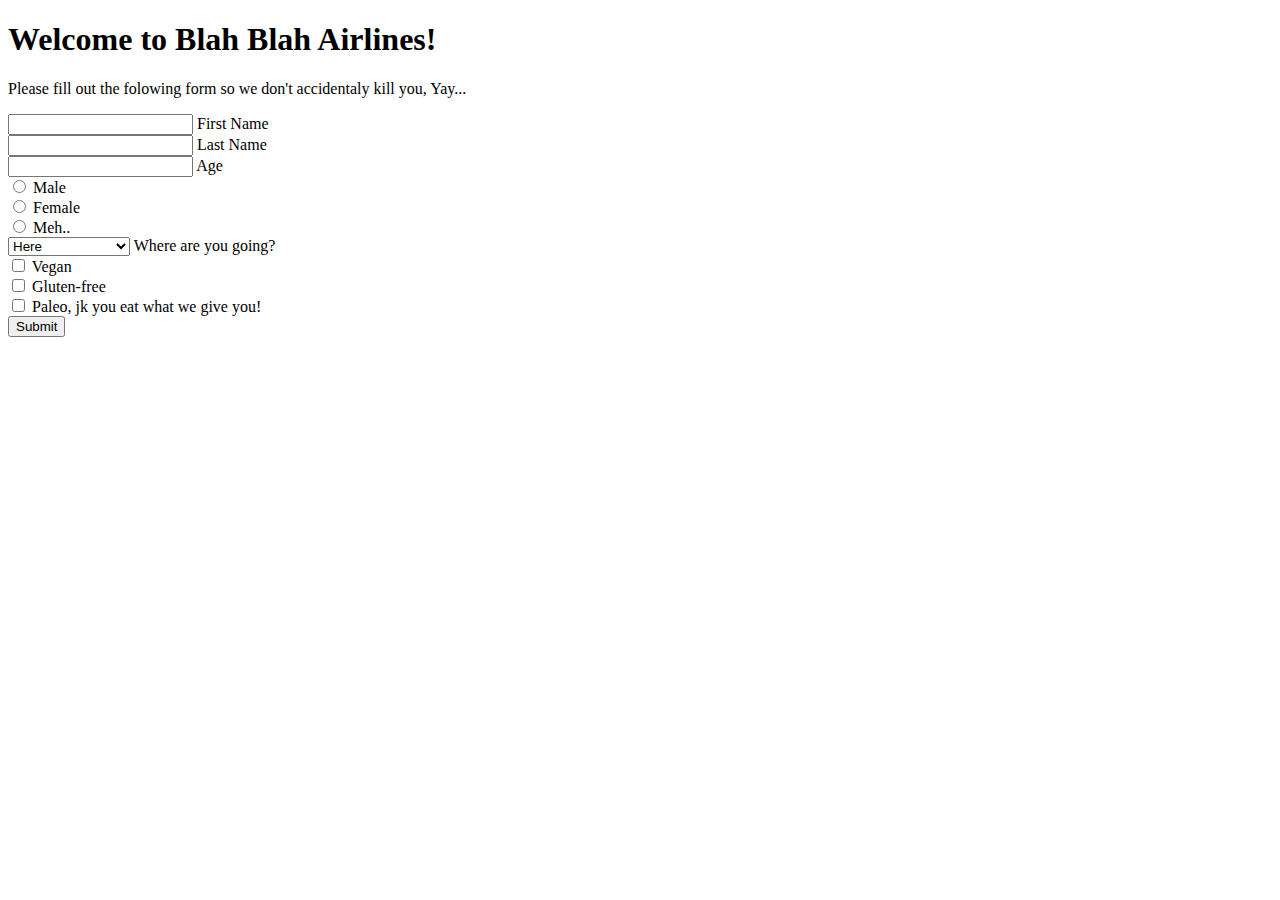
<file: bugs-on-a-plane/index.html>
<!DOCTYPE html>
<html lang="en">
<head>
    <meta charset="UTF-8">
    <title>Travel Form</title>
</head>
<body>
    <h1>Welcome to Blah Blah Airlines!</h1>
    <p>Please fill out the folowing form so we don't accidentaly kill you, Yay...</p>
    <form id="airline-form">
        <input type="text" name="first-name">
        <label for="">First Name</label>
        <br>
        <input type="text" name="last-name">
        <label for="">Last Name</label>
        <br>
        <input type="digit" name="age">
        <label for="">Age</label>
        <b></b>
        <br>
        <input type="radio" name="gender" value="male" id="male">
        <label for="male">Male</label>
        <br>
        <input type="radio" name="gender" value="female" id="female">
        <label for="female">Female</label>
        <br>
        <input type="radio" name="gender" value="meh.." id="meh">
        <label for="meh">Meh..</label>
        <br>
        <select name="travel-location">
            <option value="here">Here</option>
            <option value="there">There</option>
            <option value="overthere">Somewhere else</option>
        </select>
        <label for="">Where are you going?</label>
        <br>
        <input class="diet" type="checkbox" name="vegan" id="vegan" value="vegan">
        <label for="vegan">Vegan</label>
        <br>
        <input class="diet" type="checkbox" name="gluten" id="gluten" value="gluten-free">
        <label for="gluten">Gluten-free</label>
        <br>
        <input class="diet" type="checkbox" name="paleo" id="paleo" value="paleo">
        <label for="paleo">Paleo, jk you eat what we give you!</label>
        <br>
        <button type="submit" id="submit">Submit</button>
        </form>
        <script src="app.js"></script>
    </body>
</html>
</file>
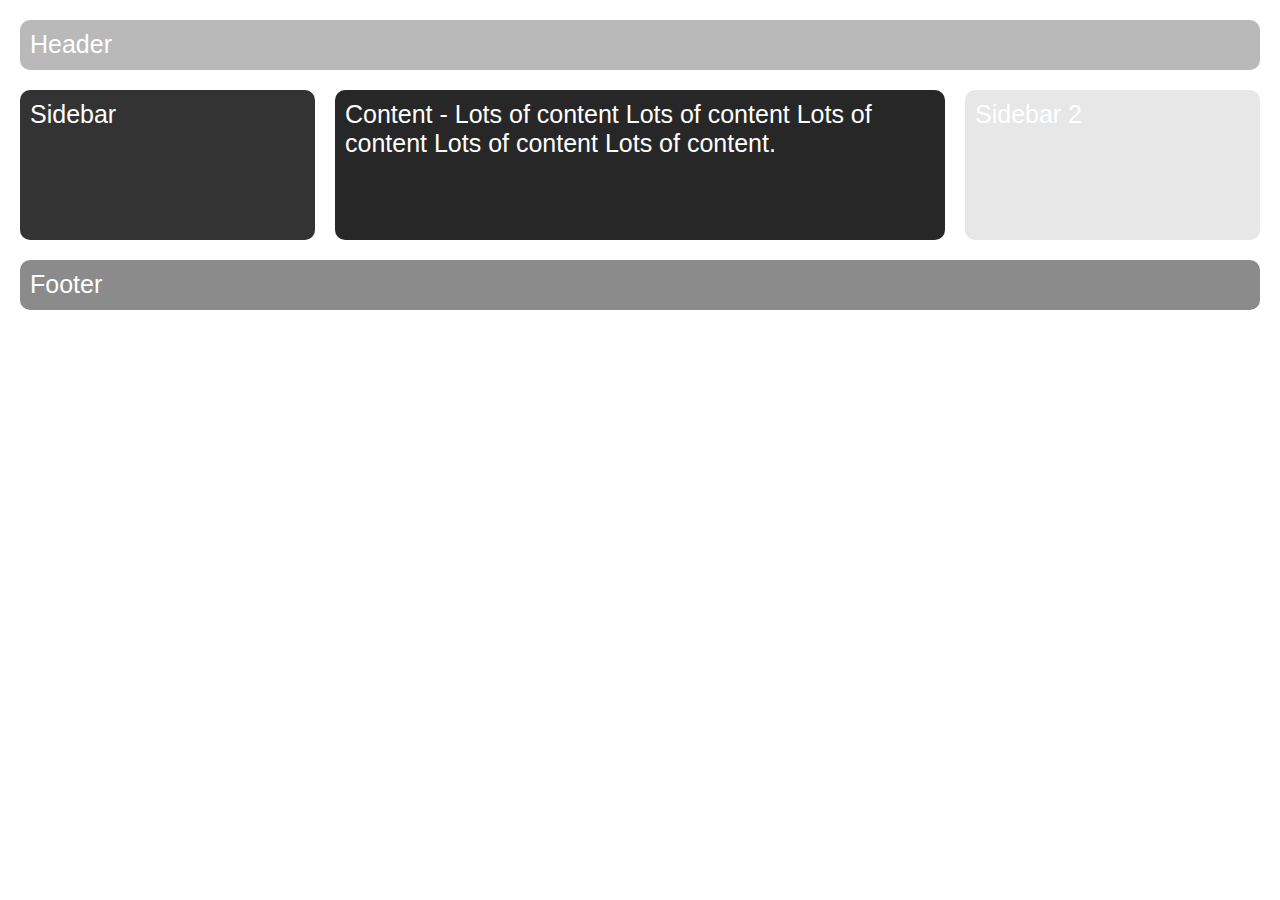
<file: CSS_grid_practice/index.html>
<html>
    <head>
        <link rel="stylesheet" href="styles.css">
    </head>
    <body>

       <div id="grid-container">
            <div id="box1">Header</div>
            <div id="box2">Sidebar</div>
            <div id="box3">Content - Lots of content Lots of content Lots of content Lots of content Lots of content.</div>
            <div id="box4">Sidebar 2</div>
            <div id="box5">Footer</div>
       </div>
       
    </body>
</html>
</file>
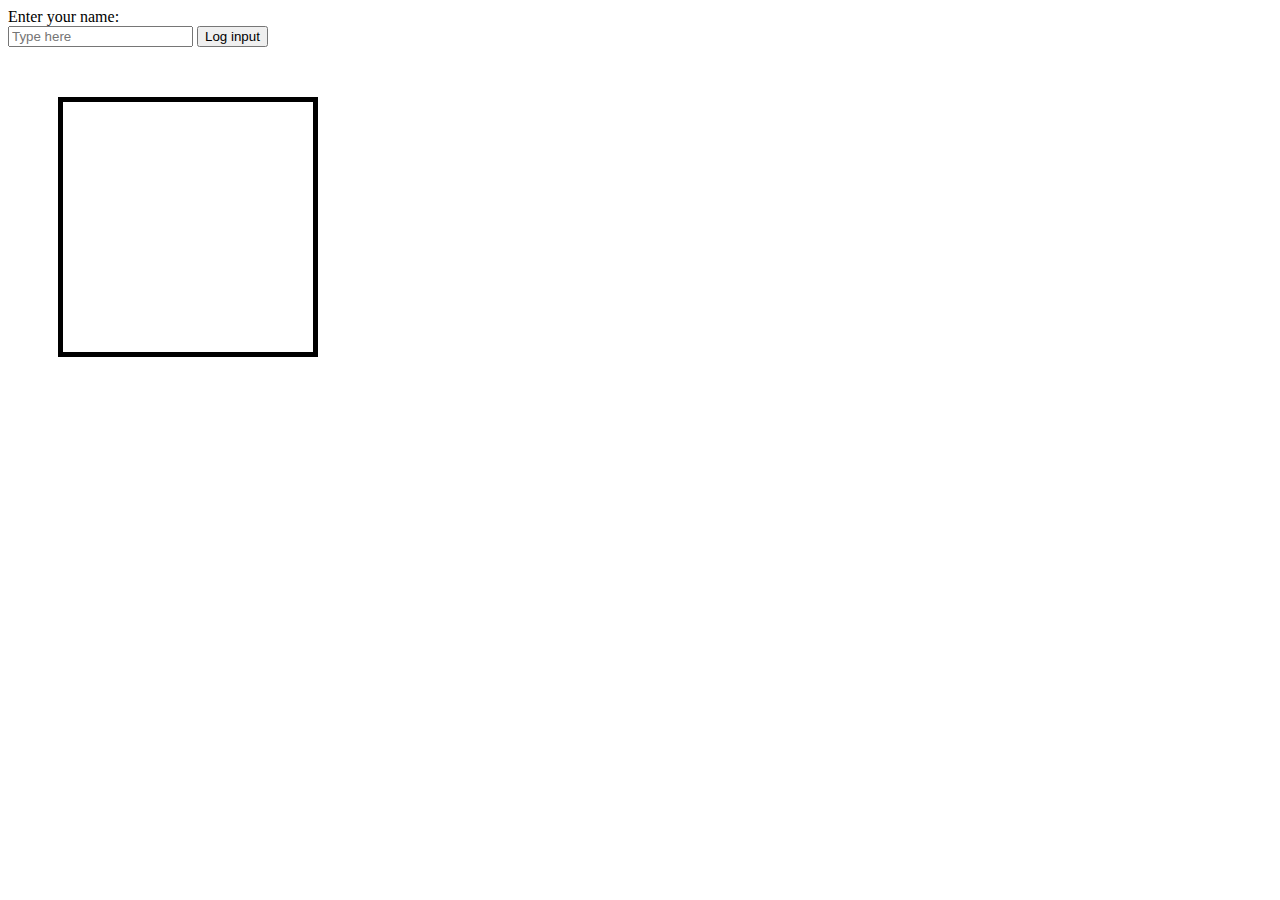
<file: DJ-JS/index.html>
<html>
    <head>
        <meta charset="UTF-8">
        <meta http-equiv="X-UA-Compatible" content="IE=edge">
        <meta name="viewport" content="width=device-width, initial-scale=1.0">
        <title>DS JS</title>
        <style>
        #square {
            width: 250px;
            height: 250px;
            margin:50px;
            background-color: white;
            border:5px solid black;
        } 
        </style>
    </head>
    <body>
        <div>
            <label id="greetMessage">Enter your name:</label><br>
            <input type="text" id="userInput" placeholder="Type here"/>
            <button type="button" id="myButton">Log input</button>
            <p></p>
        </div>

        <div id="square"></div>
    
        <script src="index.js"></script>
    </body>
</html>
</file>
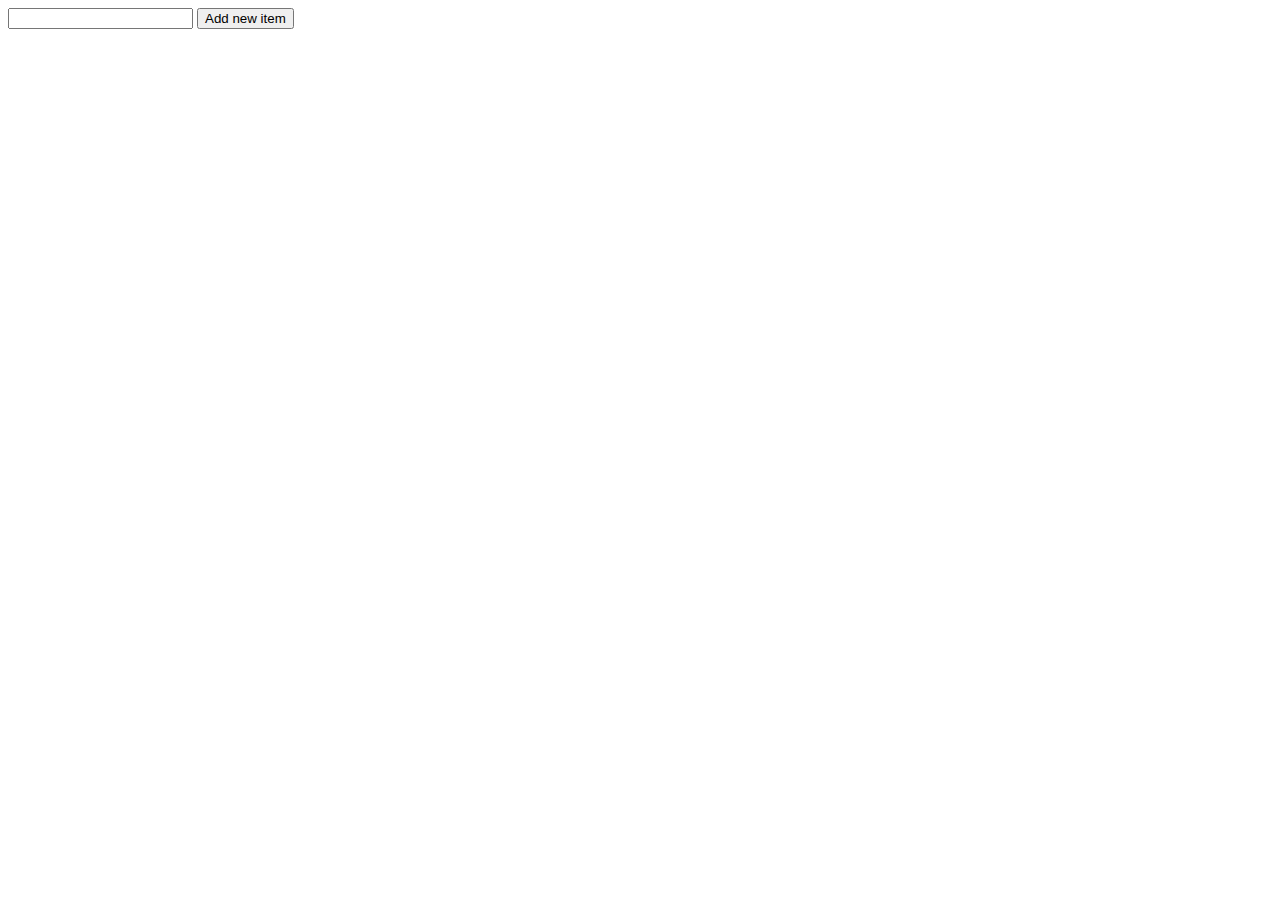
<file: dom-debug/index.html>
<!DOCTYPE html>
<html lang="en">
<head>
    <meta charset="UTF-8">
    <meta name="viewport" content="width=device-width, initial-scale=1.0">
    <meta http-equiv="X-UA-Compatible" content="ie=edge">
    <link rel="stylesheet" href="style.css">
    <title>DOM Debug</title>
</head>
<body>
    <div class="main" data-level="0">
        <input id="input"/>
        <button id="add">Add new item</button>
        <div id="list">

        </div>
    </div>
    <script src="index.js"></script>
</body>
</html>
</file>
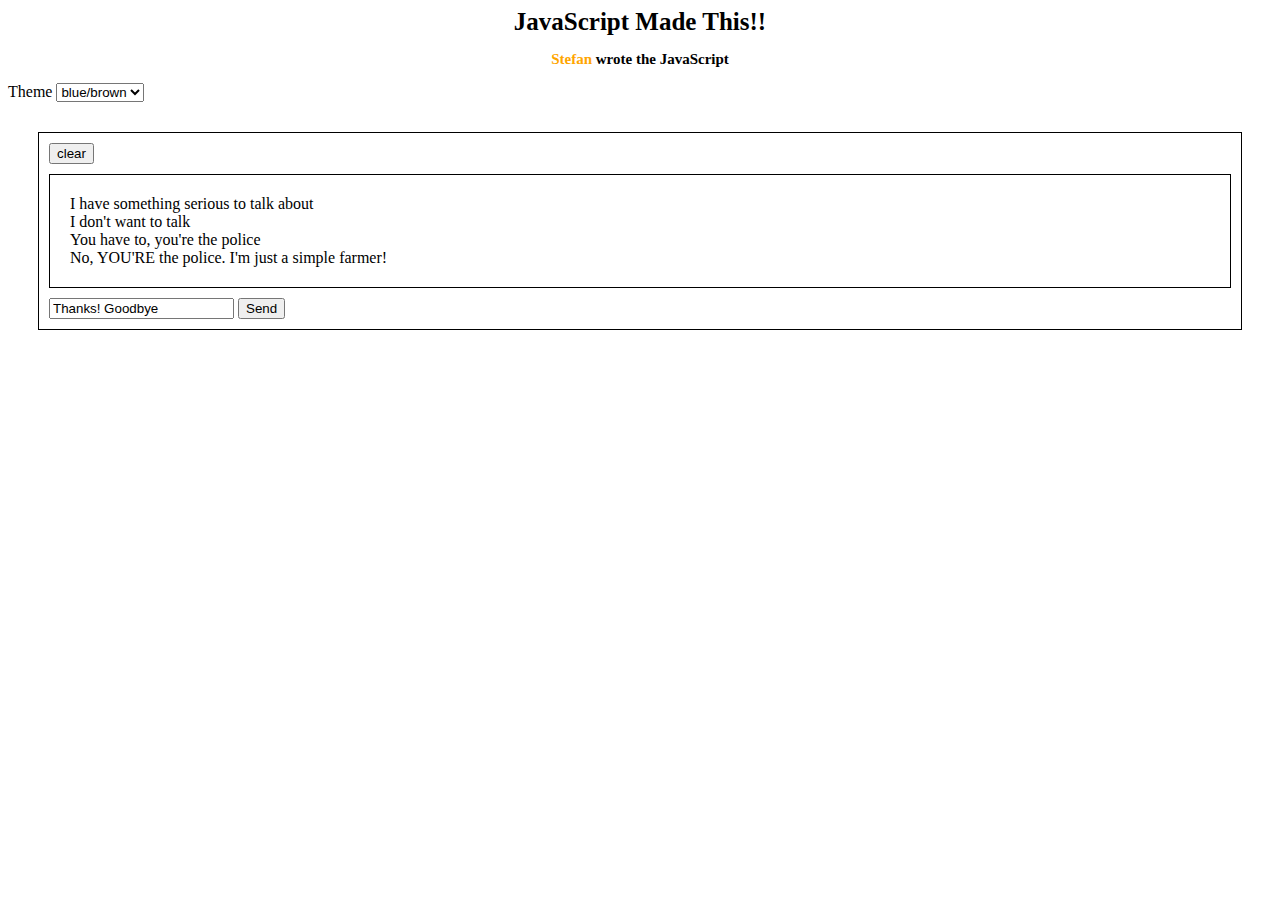
<file: dom-olympics-start/index.html>
<!DOCTYPE html>
<html lang="en">
<head>
    <meta charset="UTF-8">
    <meta name="viewport" content="width=device-width, initial-scale=1.0">
    <meta http-equiv="X-UA-Compatible" content="ie=edge">
    <link rel="stylesheet" href="style.css">
    <title>DOM Olympics</title>
</head>
<body>
    <header id="header"></header>
    <label>Theme</label>
    <select id="theme-drop-down">
        <option value="theme-one">blue/brown</option>
        <option value="theme-two">red/black</option>
    </select>
    <div id="main">
        <button id='clear-button'>clear</button>
        <div class="messages">
            <div id="message left 1">
                I have something serious to talk about
            </div>
            <div id="message right 1">
                I don't want to talk
            </div>
            <div id="message left 2">
                You have to, you're the police
            </div>
            <div id="message right 2">
                I'm just a simple farmer
            </div>
        </div>
        <form name="message">
            <input id="input" value="Thanks! Goodbye"/>
            <button>Send</button>
        </form>
    </div>
   
    <script src="index.js"></script>
</body>
</html>
</file>
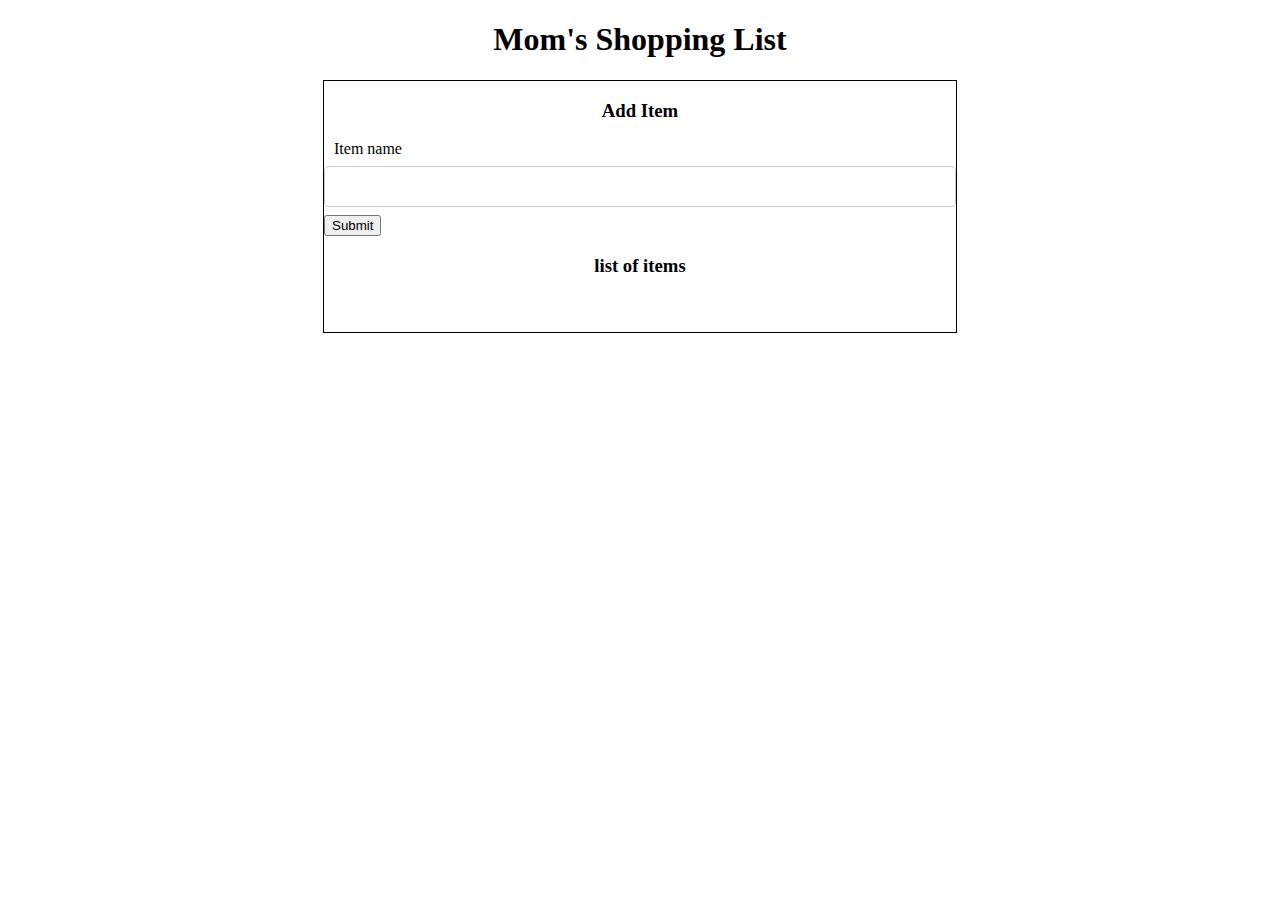
<file: moms-shopping-list-start/index.html>
<!DOCTYPE html>
<html lang="en">
<head>
    <meta charset="UTF-8">
    <meta name="viewport" content="width=device-width, initial-scale=1.0">
    <meta http-equiv="X-UA-Compatible" content="ie=edge">
    <link rel="stylesheet" href="style.css">
    <title>Mom's Shopping List</title>
</head>
<body>
    <div class="title-bar">
        <h1 class="title">Mom's Shopping List</h1>
    </div>
    <div class="main">
        <div class="title-bar">
            <h3 class="title">Add Item</h3>
        </div>
        <form name="addItem" id="add-todo">
            <label class="label" for="title">Item name</label>
            <input class="input" name="title" id="title" />
            <button>Submit</button>
        </form>
        <div class="todos">
            <div class="title-bar">
                <h3 class="title">list of items</h3>
            </div>
            <ul id="list">
                <li>

                </li>           
            </ul>
        </div>
    </div>
    <script src="index.js"></script>
</body>
</html>
</file>
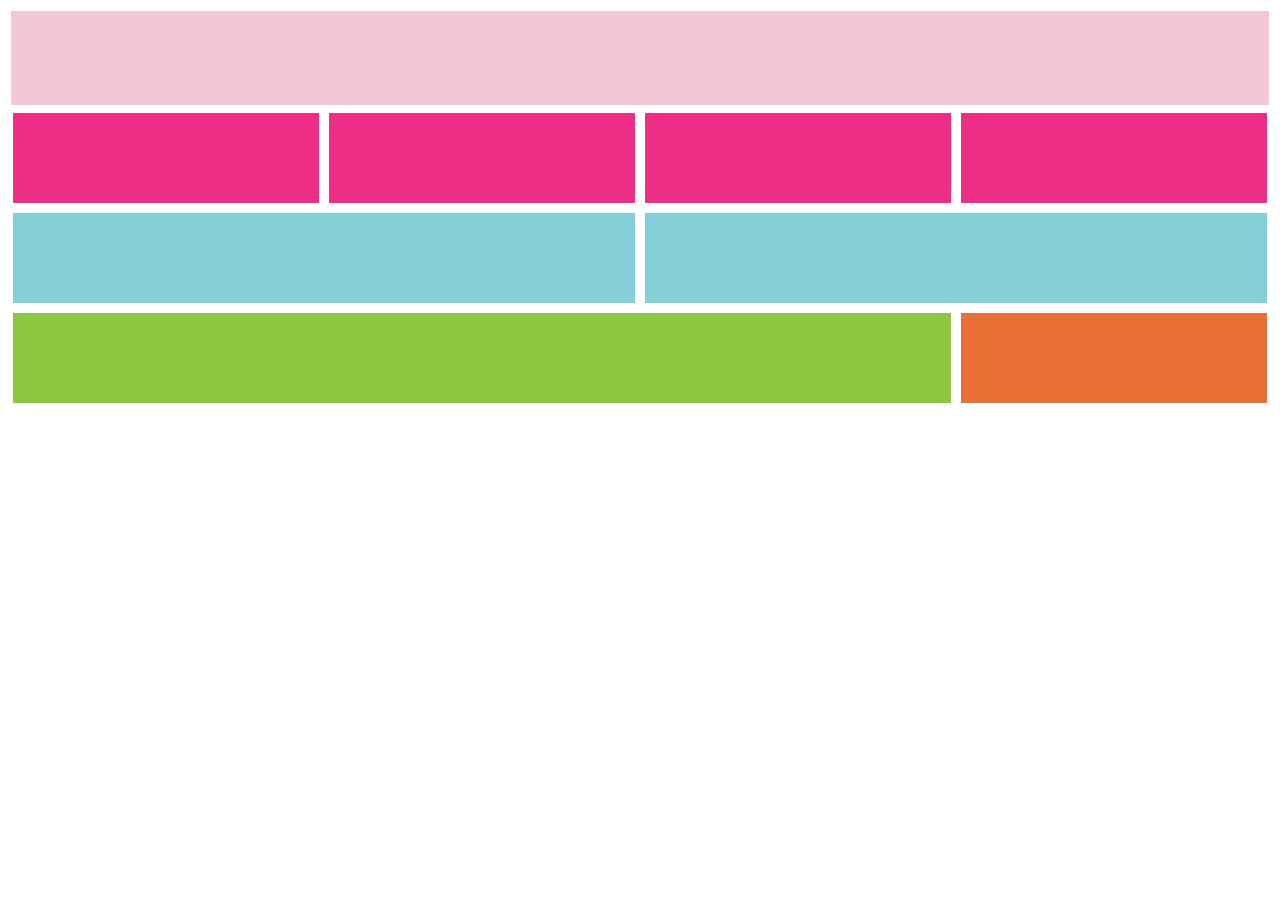
<file: responsive_color_grid_from_scratch/index.html>
<!DOCTYPE html>
<html lang="en">
<head>
    <meta charset="UTF-8">
    <meta http-equiv="X-UA-Compatible" content="IE=edge">
    <meta name="viewport" content="width=device-width, initial-scale=1.0">
    <link rel="stylesheet" href="styles.css">
    <title>Document</title>
</head>
<body>
    <div id="box1">
        <h1></h1>
    </div>
    <div id="box2">
        <h1></h1>
    </div>
    <div id="box3">
        <h1></h1>
    </div>
    <div id="box4">
        <h1></h1>
    </div>
    <div id="box5">
        <h1></h1>
    </div>
    <div id="box6">
        <h1></h1>
    </div>
    <div id="box7">
        <h1></h1>
    </div>
    <div id="box8">
        <h1></h1>
    </div>
    <div id="box9">
        <h1></h1>
    </div>
</body>
</html>
</file>
<file: CSS_grid_practice/styles.css>
html, body {
    margin: 5;
    padding: 5;
    font-family: sans-serif;
}

@media only screen and (min-width: 601px) and (max-width: 649px) {
#grid-container {
    display: grid;
    grid-gap: 20px;
    color: transparent;
    grid-template-columns: repeat(4, 1fr);
    grid-template-rows: repeat(4, 100px);
}

#box1 {
    background-color: red;
    grid-column: 1 / 3;
    border-radius: 10px;
}
#box2 {
    background-color: blue;
    grid-column: 3 / -1;
    border-radius: 10px;
}
#box3 {
    background-color: green;
    grid-column: 1 / 2;
    border-radius: 10px;
}
#box4 {
    background-color: purple;
    grid-column: 2 / -1;
    border-radius: 10px;
}
#box5 {
    background-color: yellow;
    grid-column: 1 / -1;
    border-radius: 10px;
}
}

* {
    box-sizing: border-box;
    font-size: 0px;
}


/* Phone */
@media only screen and (max-width: 600px) {
    #grid-container {
        display: grid;
        color: white;
        grid-gap: 20px;
        grid-template-columns: repeat(4, 1fr);
        grid-template-rows: 1fr 1fr 3fr 1fr 1fr;
    }
    #box1 {
        background-color: rgb(185, 185, 185);
        border-radius: 10px;
        height: 50px;
        width: 100%;
        grid-column: 1 / -1;
        grid-row: 1
    }
    #box2 {
        background-color: rgb(51, 51, 51);
        border-radius: 10px;
        height: 50px;
        grid-column: 1 / -1;
        grid-row: 2
    }
    #box3 {
        background-color: rgb(39, 39, 39);
        border-radius: 10px;
        height: 150px;
        padding: 20px;
        grid-column: 1 / -1;
    }
    #box4 {
        background-color: rgb(231, 231, 231);
        border-radius: 10px;
        height: 50px;
        grid-column: 1 / -1;
    }
    #box5 {
        background-color: rgb(139, 139, 139);
        border-radius: 10px;
        height: 50px;
        grid-column: 1 / -1;
    }
}


/* Tablet */
@media only screen and (min-width: 650px) {
    #grid-container {
        display: grid;
        color: white;
        grid-gap: 20px;
        grid-template-columns: repeat(4, 1fr);
        grid-template-rows: 1fr 3fr 1fr 1fr;
    }
    #box1 {
        background-color: rgb(185, 185, 185);
        border-radius: 10px;
        text-align: left;
        height: 60px;
        width: 100%;
        grid-column: 1 / -1;
        grid-row: 1
    }
    #box2 {
        background-color: rgb(51, 51, 51);
        border-radius: 10px;
        height: 180px;
        grid-column: 1 / 2;
        grid-row: 2
    }
    #box3 {
        background-color: rgb(39, 39, 39);
        border-radius: 10px;
        height: 180px;
        text-align: left;
        padding: 20px;
        grid-column: 2 / -1;
    }
    #box4 {
        background-color: rgb(231, 231, 231);
        border-radius: 10px;
        height: 60px;
        grid-column: 1 / -1;
    }
    #box5 {
        background-color: rgb(139, 139, 139);
        border-radius: 10px;
        height: 60px;
        grid-column: 1 / -1;
    }
}


/* Laptop */
@media only screen and (min-width: 850px) {
    #grid-container {
        display: grid;
        color: white;
        grid-gap: 20px;
        grid-template-columns: repeat(4, 1fr);
        grid-template-rows: 1fr 3fr 1fr;
    }
    #box1 {
        background-color: rgb(185, 185, 185);
        border-radius: 10px;
        height: 50px;
        width: 100%;
        grid-column: 1 / -1;
    }
    #box2 {
        background-color: rgb(51, 51, 51);
        grid-column: 1 / 2;
        height: 150px;
        border-radius: 10px;
    }
    #box3 {
        background-color: rgb(39, 39, 39);
        grid-column: 2 / 4;
        height: 150px;
        border-radius: 10px;
    }
    #box4 {
        background-color: rgb(231, 231, 231);
        grid-column: 4 / -1;
        height: 150px;
        border-radius: 10px;
    }
    #box5 {
        background-color: rgb(139, 139, 139);
        grid-column: 1 / -1;
        height: 50px;
        border-radius: 10px;
    }
}


/* Styling for the 5 boxes */
#grid-container > div {
    border: 2px;
    display: flex;
    justify-content: left;
    padding: 10px;
    align-items: normal;
    font-size: 25px;
}
</file>
<file: dom-debug/style.css>
.sub-item {
    padding: 10px;
}
</file>
<file: dom-olympics-start/style.css>
.header {
    display: flex;
    align-items: center;
    flex-direction: column;
}

.name {
    color: peachpuff;
}

.messages {
    display: flex;
    flex-direction: column;
    border: 1px solid black;
    margin: 10px 0px;
    padding: 20px;
}

#main {
    margin: 30px;
    border: 1px solid black;
    padding: 10px;
}

.message {
    padding: 5px;
}

.right {
    align-self: flex-end;
    background-color: lightblue;
}

.left {
    align-self: flex-start;
    background-color: burlywood;
}
</file>
<file: moms-shopping-list-start/style.css>
.title {
    text-align: center;
}

.main {
    border: 1px solid black;
    width: 50%;
    margin: auto;
}

#add-item {
    border: 1px solid black;
}

.input {
    width: 100%;
    padding: 12px 20px;
    margin: 8px 0;
    display: inline-block;
    border: 1px solid #ccc;
    border-radius: 4px;
    box-sizing: border-box;
}

.label {
    margin: 10px;
}

#list {
    flex-direction: column;
    display: flex;
}

#list > li{
    list-style-type: none;
    margin: 10px auto;
}

#list div {
    margin-bottom: 10px;
    text-align: center;
}
</file>
<file: responsive_color_grid_from_scratch/styles.css>
* {
    box-sizing: border-box;
    font-size: 0px;
}

@media only screen and (min-width: 769px) {
    #box1 {
        height: 100px;
        width: 100%;
        background-color: #F5C6D6;
        padding: 5px;
        border: solid white
    }
    #box2 {
        height: 100px;
        width: 25%;
        float: left;
        background-color: #EE2E84;
        padding: 5px;
        display: inline-block;
        border: solid white;
        border-width: 5px;
    }
    #box3 {
        height: 100px;
        width: 25%;
        float: left;
        background-color: #EE2E84;
        padding: 5px;
        display: inline-block;
        border: solid white;
        border-width: 5px;
    }
    #box4 {
        height: 100px;
        width: 25%;
        float: left;
        background-color: #EE2E84;
        padding: 5px;
        display: inline-block;
        border: solid white;
        border-width: 5px;
    }
    #box5 {
        height: 100px;
        width: 25%;
        float: left;
        background-color: #EE2E84;
        padding: 5px;
        display: inline-block;
        border: solid white;
        border-width: 5px;
    }
    #box6 {
        height: 100px;
        width: 50%;
        float: left;
        background-color: #85CFD8;
        padding: 5px;
        display: inline-block;
        border: solid white;
        border-width: 5px;
    }
    #box7 {
        height: 100px;
        width: 50%;
        float: left;
        background-color: #85CFD8;
        padding: 5px;
        display: inline-block;
        border: solid white;
        border-width: 5px;
    }
    #box8 {
        height: 100px;
        width: 75%;
        float: left;
        background-color: #8DC63F;
        padding: 5px;
        display: inline-block;
        border: solid white;
        border-width: 5px;
    }
    #box9 {
        height: 100px;
        width: 25%;
        float: left;
        background-color: #E76E34;
        padding: 5px;
        display: inline-block;
        border: solid white;
        border-width: 5px;
    }
}

@media only screen and (max-width: 768px) {
    #box1 {
        height: 50px;
        background-color: #F5C6D6;
        margin: 1px;
    }
    #box2 {
        height: 50px;
        background-color: #EE2E84;
        margin: 1px;
    }
    #box3 {
        height: 50px;
        background-color: #EE2E84;
        margin: 1px;
    }
    #box4 {
        height: 50px;
        background-color: #EE2E84;
        margin: 1px;
    }
    #box5 {
        height: 50px;
        background-color: #EE2E84;
        margin: 1px;
    }
    #box6 {
        height: 50px;
        background-color: #85CFD8;
        margin: 1px;
    }
    #box7 {
        height: 50px;
        background-color: #85CFD8;
        margin: 1px;
    }
    #box8 {
        height: 50px;
        background-color: #8DC63F;
        margin: 1px;
    }
    #box9 {
        height: 50px;
        background-color: #E76E34;
        margin: 1px;
    }
}
</file>
